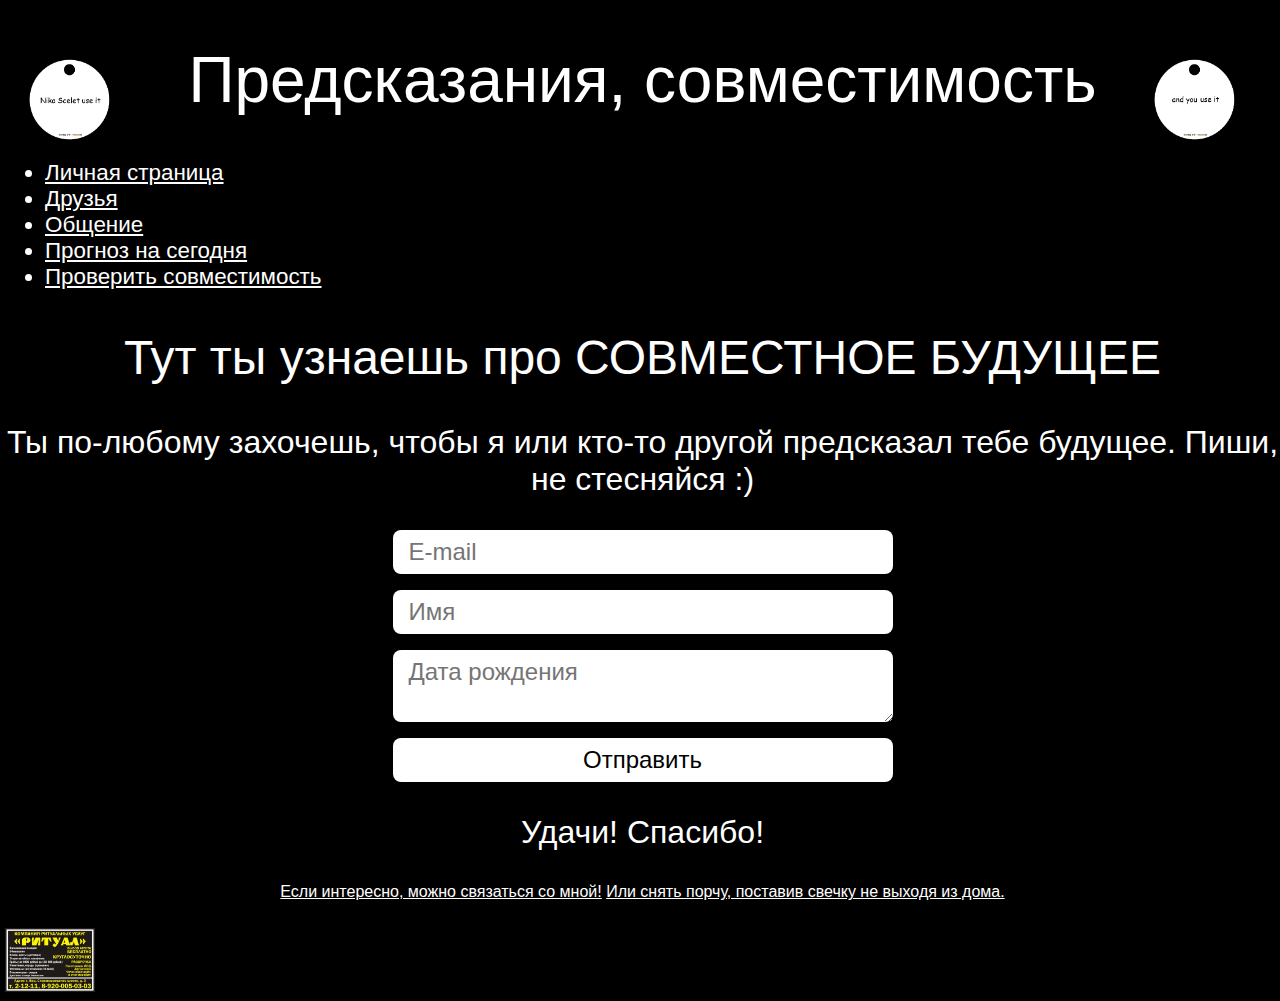
<file: index.html>
<!DOCTYPE html>
<html lang="ru">

<head>
    <meta name="тест на совместимость" content="гадание, астрология, мошенничество" />
    <meta charset="utf-8">
    <link rel="stylesheet" href="styles/index.css">
    <title>fortuneteller</title>
</head>

<body link="#fff" vlink="#fff" alink="#fff">
    <header class="header">
        <img src="img/lable.png" align="left" class="lable">
        <img src="img/lable1.png" align="right" class="lable">
        <h1 class="header_title" align="center">Предсказания, совместимость</h1>
    </header>

    <ul class="nav" align="left">
        <li><a href="https://zi2p.github.io/R-Web/profile">Личная страница</a></li>
        <li><a href="https://zi2p.github.io/R-Web/friends">Друзья</a></li>
        <li><a href="https://zi2p.github.io/R-Web/letters">Общение</a></li>
        <li><a href="https://zi2p.github.io/R-Web/prediction_today">Прогноз на сегодня</a></li>
        <li><a href="https://zi2p.github.io/R-Web/compatibility">Проверить совместимость</a></li>
    </ul>

    <article class="compatibility_future">
        <h2 class="text_compatibility" align="center">Тут ты узнаешь про СОВМЕСТНОЕ БУДУЩЕЕ</h2>
    </article>

    <article class="send_message">
        <h3 class="slogan" align="center">
            Ты по-любому захочешь, чтобы я или кто-то другой предсказал тебе будущее. Пиши, не стесняйся :)
        </h3>
        <form class="form">
            <input type="email" class="form_input" placeholder="E-mail">
            <input type="name" class="form_input" placeholder="Имя">
            <textarea class="date" placeholder="Дата рождения"></textarea>
            <button class="form_button" type="button">Отправить</button>
        <h3 class="slogan">Удачи! Спасибо!</h3>
        </form>
    </article>

    <footer>
        <h5>
            <a href="https://t.me/gedrargerym" rel="noopener">Если интересно, можно связаться со мной!</a>
            <a href="https://chasovnya-online.ru/category/postavit-svechku/" rel="noopener">Или снять порчу, поставив свечку не выходя из дома.</a>
        </h5>
    </footer>

    <img class="advertising" src="img/advertising.gif">
</body>
</html>
</file>
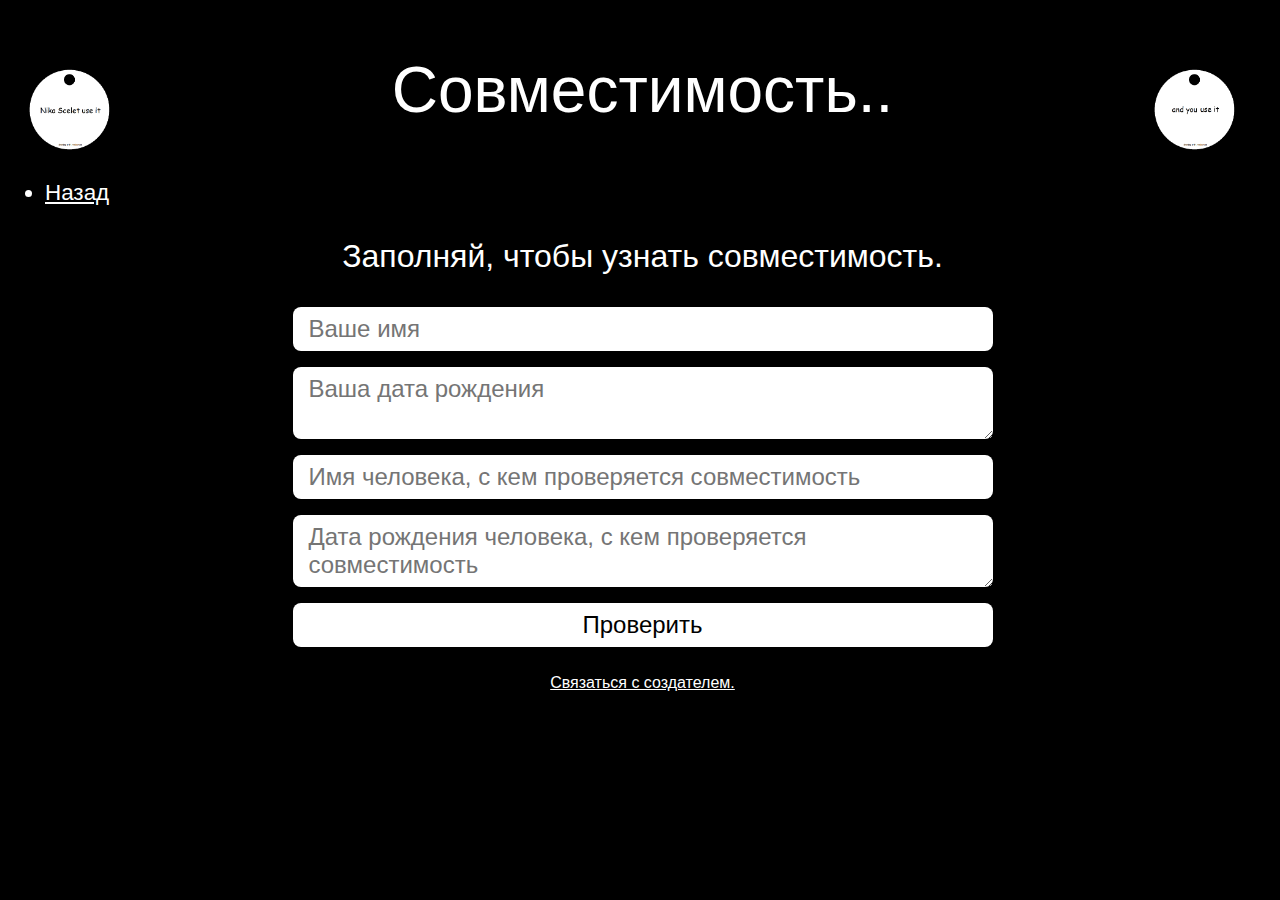
<file: compatibility.html>
<!DOCTYPE html>
<html lang="ru">

<head>
    <meta name="совместимость" content="гадание, астрология, мошенничество" />
    <meta charset="utf-8">
    <link rel="stylesheet" href="styles/index.css">
    <title>fortuneteller/compatibility</title>
</head>

<body link="#fff" vlink="#fff" alink="#fff">
    <header class="header">
        <img src="img/lable.png" align="left" class="lable">
        <img src="img/lable1.png" align="right" class="lable">
        <h2 class="header_title" align="center">Совместимость..</h2>
    </header>

    <ul class="nav">
        <li><a href="https://zi2p.github.io/R-Web">Назад</a></li>
    </ul>

    <article class="compatibility_message">
        <h3 class="slogan" align="center">
            Заполняй, чтобы узнать совместимость.
        </h3>
        <form class="people">
            <input type="name" class="form_input" placeholder="Ваше имя">
            <textarea class="date" placeholder="Ваша дата рождения"></textarea>
            <input type="name" class="form_input" placeholder="Имя человека, с кем проверяется совместимость">
            <textarea class="date" placeholder="Дата рождения человека, с кем проверяется совместимость"></textarea>
            <button class="form_button" type="button" href="https://fortuneteller/compatibility/result">Проверить</button>
        </form>
    </article>

    <footer>
        <h5>
            <a href="https://t.me/gedrargerym" rel="noopener">Связаться с создателем.</a>
        </h5>
    </footer>
</body>
</html>
</file>
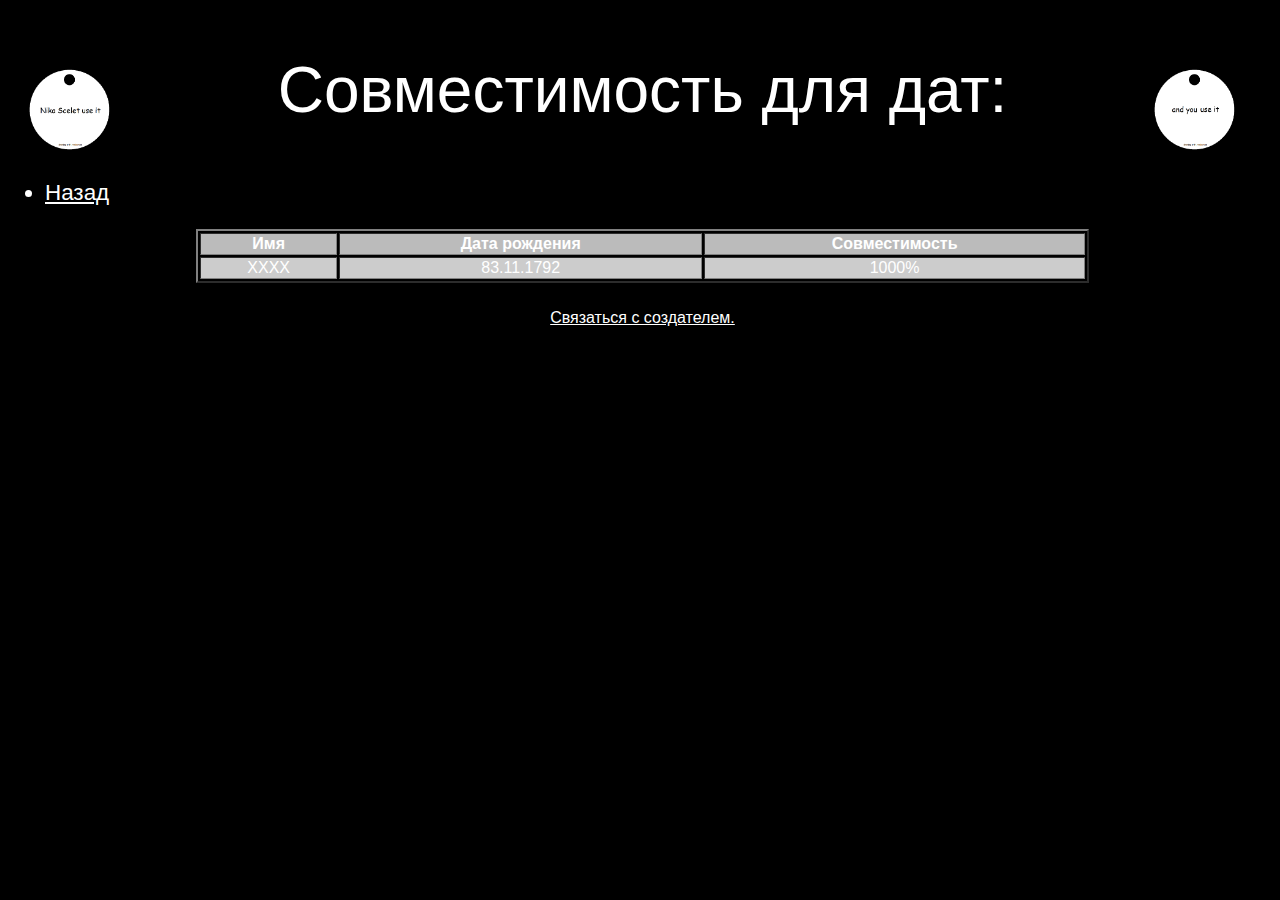
<file: forecasts.html>
<!DOCTYPE html>
<html lang="ru">

<head>
    <meta name="личные предсказания пользователя" content="гадание, астрология, мошенничество" />
    <meta charset="utf-8">
    <link rel="stylesheet" href="styles/index.css">
    <title>fortuneteller/profile/forecasts</title>
</head>

<body link="#fff" vlink="#fff" alink="#fff">
    <header class="header">
        <img src="img/lable.png" align="left" class="lable">
        <img src="img/lable1.png" align="right" class="lable">
        <h2 class="header_title" align="center">Совместимость для дат:</h2>
    </header>

    <ul class="nav">
        <li><a href="https://zi2p.github.io/R-Web/profile">Назад</a></li>
    </ul>

    <article class="forecasts" align="center">
        <table border="2" align="center">
            <tr>
                <th>Имя</th><th>Дата рождения</th><th>Совместимость</th>
            </tr>
            <tr>
                <td>ХХХХ</td><td>83.11.1792</td><td>1000%</td>
            </tr>
        </table>
        <!--<h4>not found</h4>-->
    </article>


    <footer>
        <h5>
            <a href="https://t.me/gedrargerym" rel="noopener">Связаться с создателем.</a>
        </h5>
    </footer>
</body>
</html>
</file>
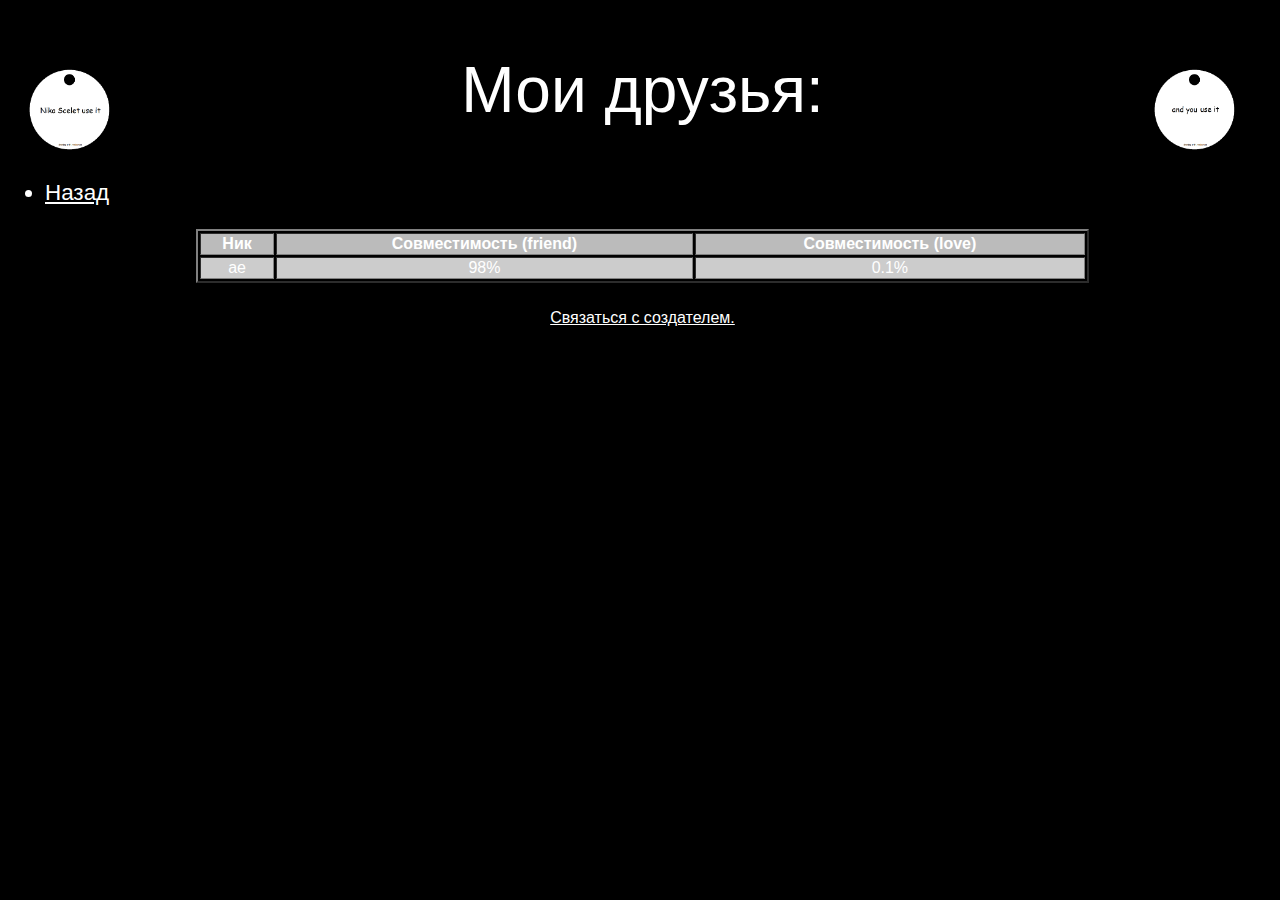
<file: friends.html>
<!DOCTYPE html>
<html lang="ru">

<head>
    <meta name="друзья пользователя" content="гадание, астрология, мошенничество" />
    <meta charset="utf-8">
    <link rel="stylesheet" href="styles/index.css">
    <title>fortuneteller/friends</title>
</head>

<body link="#fff" vlink="#fff" alink="#fff">
    <header class="header">
        <img src="img/lable.png" align="left" class="lable">
        <img src="img/lable1.png" align="right" class="lable">
        <h2 class="header_title" align="center">Мои друзья:</h2>
    </header>
    
    <ul class="nav">
        <li><a href="https://zi2p.github.io/R-Web">Назад</a></li>
    </ul>

    <article class="friends" align="center">
        <table border="2" align="center">
            <tr>
                <th>Ник</th><th>Совместимость (friend)</th><th>Совместимость (love)</th>
            </tr>
            <tr>
                <td>ae</td><td>98%</td><td>0.1%</td>
            </tr>
        </table>
        <!--<h4>not found</h4>-->
    </article>

    <footer>
        <h5>
            <a href="https://t.me/gedrargerym" rel="noopener">Связаться с создателем.</a>
        </h5>
    </footer>
</body>
</html>
</file>
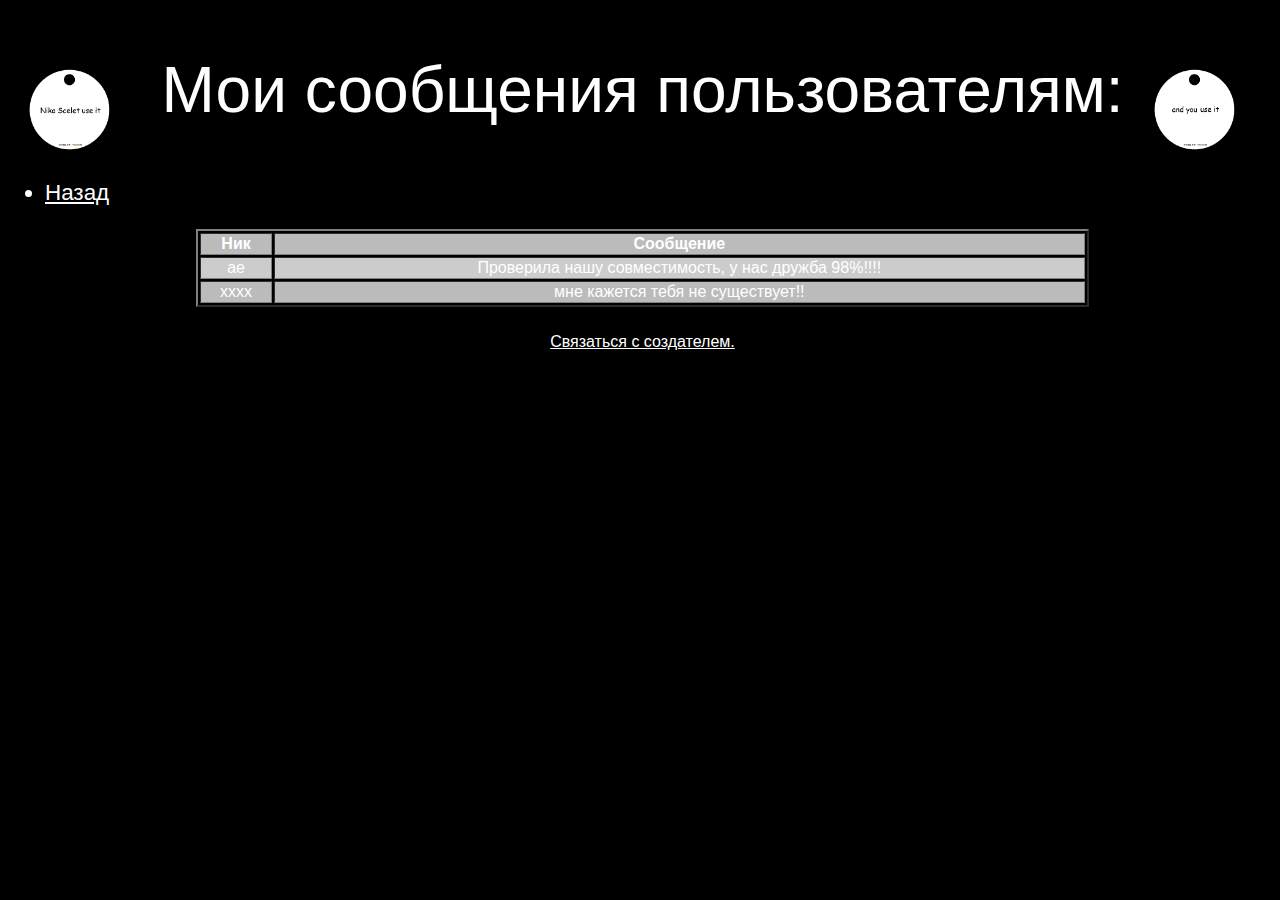
<file: letters.html>
<!DOCTYPE html>
<html lang="ru">

<head>
    <meta name="сообщения пользователя" content="гадание, астрология, мошенничество" />
    <meta charset="utf-8">
    <link rel="stylesheet" href="styles/index.css">
    <title>fortuneteller/letters</title>
</head>

<body link="#fff" vlink="#fff" alink="#fff">
    <header class="header">
        <img src="img/lable.png" align="left" class="lable">
        <img src="img/lable1.png" align="right" class="lable">
        <h2 class="header_title" align="center">Мои сообщения пользователям:</h2>
    </header>

    <ul class="nav">
        <li><a href="https://zi2p.github.io/R-Web">Назад</a></li>
    </ul>

    <article class="leters" align="center">
        <table border="2" align="center">
            <tr>
                <th>Ник</th><th>Сообщение</th>
            </tr>
            <tr>
                <td>ae</td><td>Проверила нашу совместимость, у нас дружба 98%!!!!</td>
            </tr>
            <tr>
                <td>xxxx</td><td>мне кажется тебя не существует!!</td>
            </tr>
        </table>
        <!-- not found -->
    </article>

    <footer>
        <h5>
            <a href="https://t.me/gedrargerym" rel="noopener">Связаться с создателем.</a>
        </h5>
    </footer>
</body>
</html>
</file>
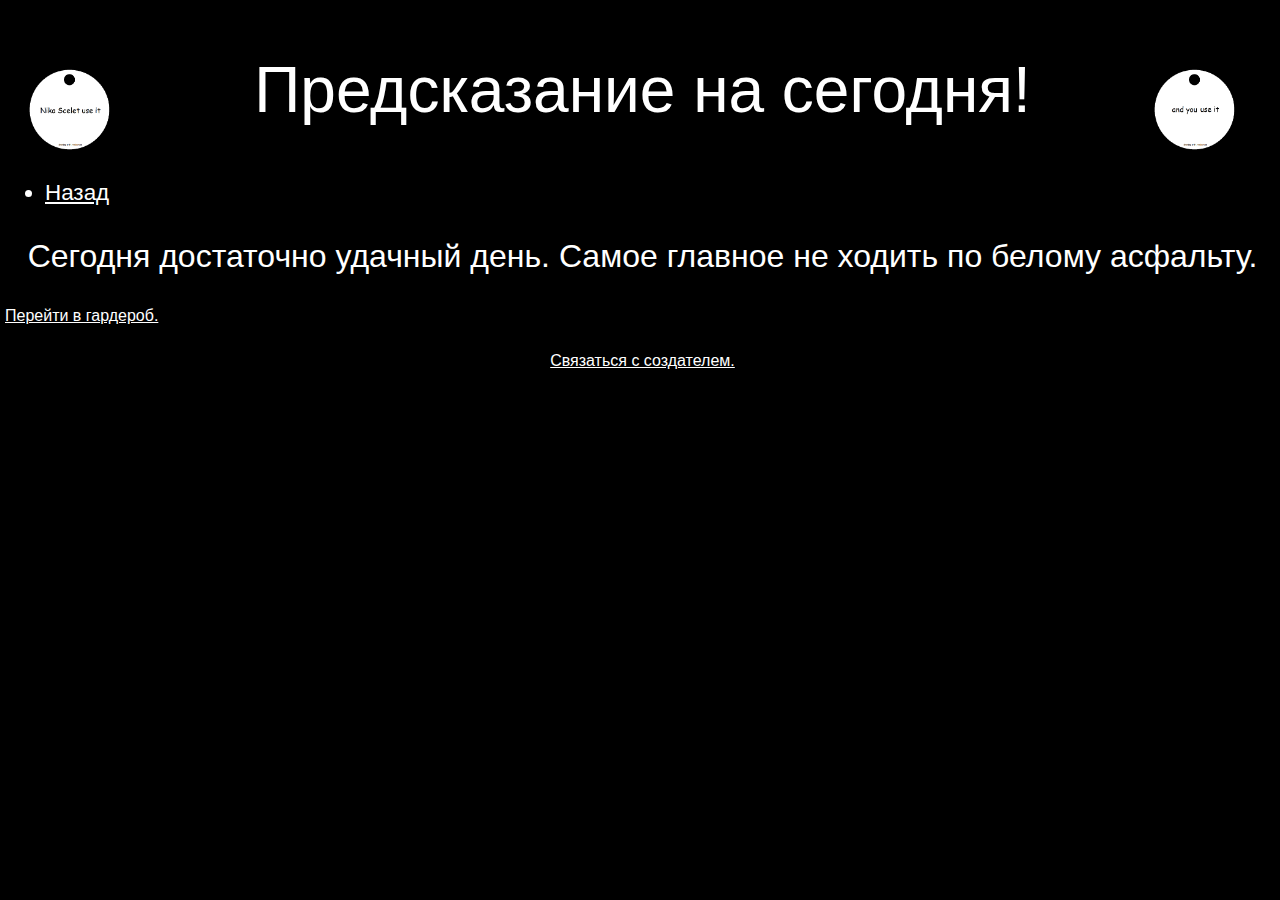
<file: prediction_today.html>
<!DOCTYPE html>
<html lang="ru">

<head>
    <meta name="предсказание на сегодня" content="гадание, астрология, мошенничество" />
    <meta charset="utf-8">
    <link rel="stylesheet" href="styles/index.css">
    <title>fortuneteller/prediction_today</title>
</head>

<body link="#fff" vlink="#fff" alink="#fff">
    <header class="header">
        <img src="img/lable.png" align="left" class="lable">
        <img src="img/lable1.png" align="right" class="lable">
        <h2 class="header_title" align="center">Предсказание на сегодня!</h2>
    </header>

    <ul class="nav">
        <li><a href="https://zi2p.github.io/R-Web">Назад</a></li>
    </ul>

    <article class="prediction_today">
        <h3 class="message" align="center">Сегодня достаточно удачный день. Самое главное не ходить по белому асфальту.</h3>
    </article>

    <div class="wear">
        <a href="https://zi2p.github.io/R-Web/wardrobe">Перейти в гардероб.</a>
    </div>

    <footer>
        <h5>
            <a href="https://t.me/gedrargerym" rel="noopener">Связаться с создателем.</a>
        </h5>
    </footer>
</body>
</html>
</file>
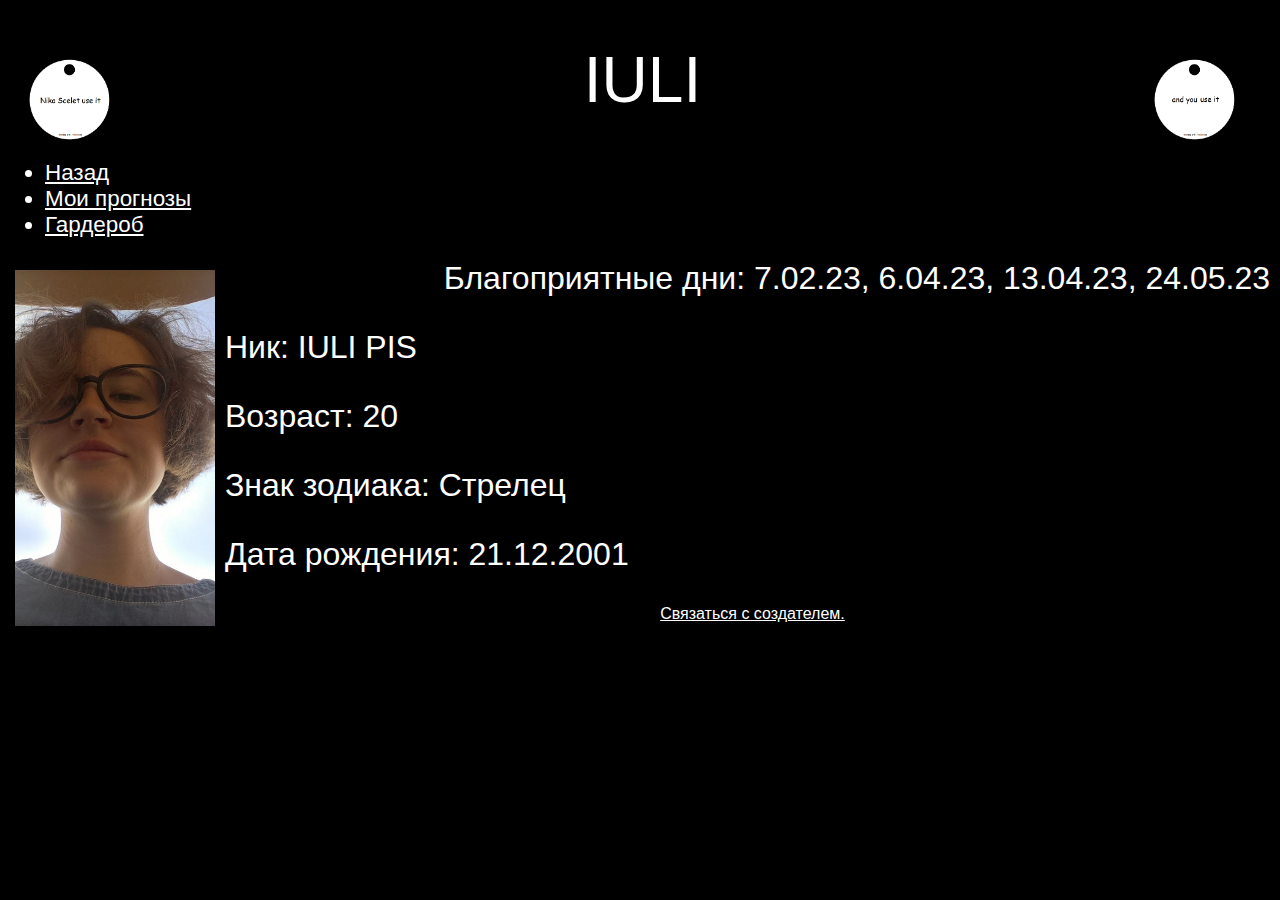
<file: profile.html>
<!DOCTYPE html>
<html lang="ru">

<head>
    <meta name="личная страница пользователя" content="гадание, астрология, мошенничество" />
    <meta charset="utf-8">
    <link rel="stylesheet" href="styles/index.css">
    <title>fortuneteller/profile</title>
</head>

<body link="#fff" vlink="#fff" alink="#fff">
    <header class="header">
        <img src="img/lable.png" align="left" class="lable">
        <img src="img/lable1.png" align="right" class="lable">
        <h1 class="header_title" align="center">IULI</h1>
    </header>

    <ul class="nav">
        <li><a href="https://zi2p.github.io/R-Web">Назад</a></li>
        <li><a href="https://zi2p.github.io/R-Web/forecasts">Мои прогнозы</a></li>
        <li><a href="https://zi2p.github.io/R-Web/wardrobe">Гардероб</a></li>
    </ul>

    <article class="information">
        <img src="img/my_face.jpg" class="face" align="left">
        <h3 class="good_days" align="right">
            Благоприятные дни:
            7.02.23, 6.04.23, 13.04.23, 24.05.23
        </h3>
        <h3 class="first_name_&_second_name"> Ник: IULI PIS</h3>
        <h3 class="old"> Возраст: 20</h3>
        <h3 class="goroscope"> Знак зодиака: Стрелец</h3>
        <h3 class="birthday"> Дата рождения: 21.12.2001</h3>
    </article>

    <footer>
        <h5>
            <a href="https://t.me/gedrargerym" rel="noopener">Связаться с создателем.</a>
        </h5>
    </footer>
</body>
</html>
</file>
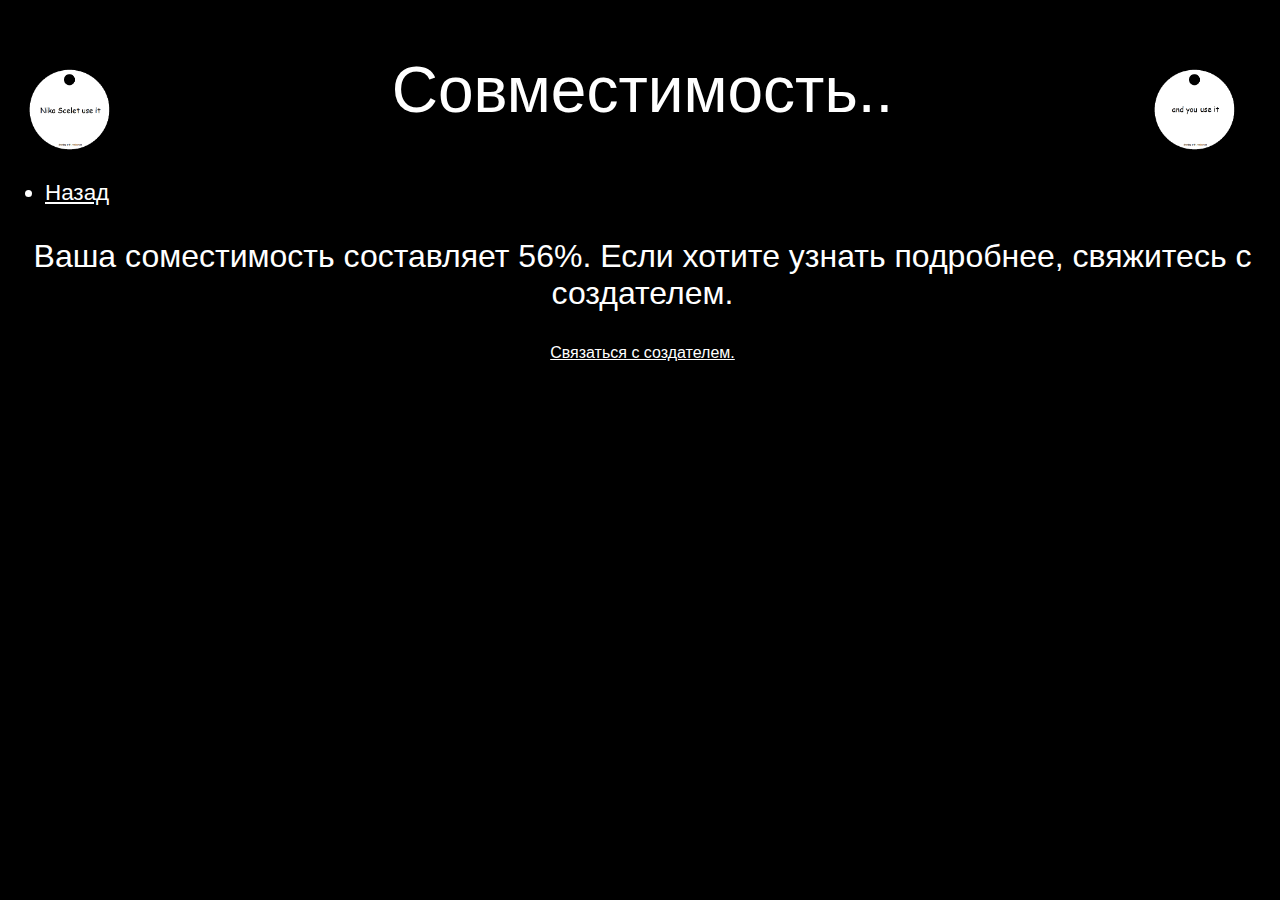
<file: result.html>
<!DOCTYPE html>
<html lang="ru">

<head>
    <meta name="результат совместимости" content="гадание, астрология, мошенничество" />
    <meta charset="utf-8">
    <link rel="stylesheet" href="styles/index.css">
    <title>fortuneteller/compatibility/result</title>
</head>

<body link="#fff" vlink="#fff" alink="#fff">
    <header class="header">
        <img src="img/lable.png" align="left" class="lable">
        <img src="img/lable1.png" align="right" class="lable">
        <h2 class="header_title" align="center">Совместимость..</h2>
    </header>

    <ul class="nav">
        <li><a href="https://zi2p.github.io/R-Web">Назад</a></li>
    </ul>

    <article class="compatibility_message">
        <p class="slogan" align="center">Ваша соместимость составляет 56%. Если хотите узнать подробнее, свяжитесь с создателем.</p>
    </article>

    <footer>
        <h5>
            <a href="https://t.me/gedrargerym" rel="noopener">Связаться с создателем.</a>
        </h5>
    </footer>
</body>
</html>
</file>
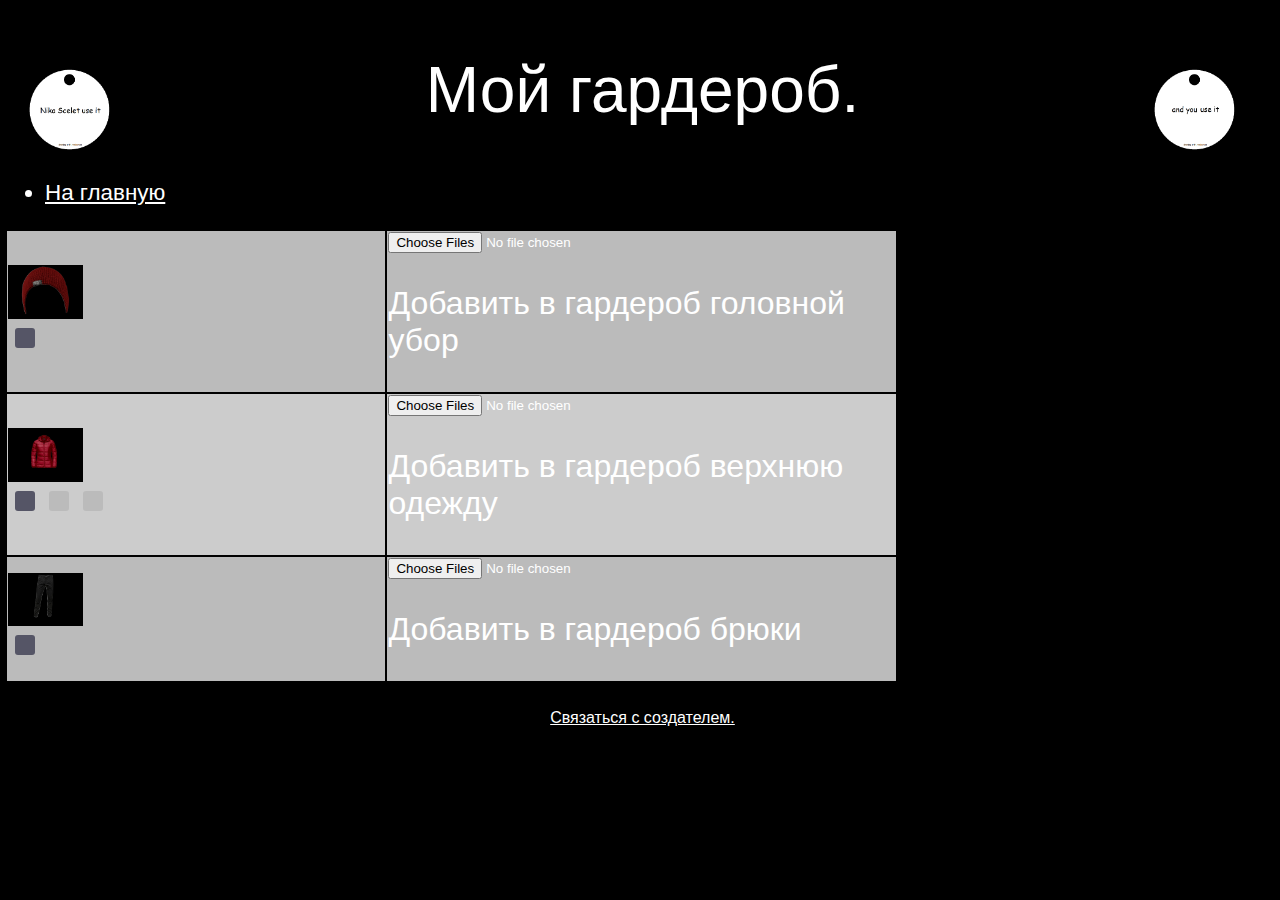
<file: wardrobe.html>
<!DOCTYPE html>
<html lang="ru">

<head>
    <meta name="мне нечего надеть" content="гадание, астрология, мошенничество" />
    <meta charset="utf-8">
    <link rel="stylesheet" href="styles/index.css">
    <title>fortuneteller/profile/wardrobe</title>
</head>

<body link="#fff" vlink="#fff" alink="#fff">
    <header class="header">
        <img src="img/lable.png" align="left" class="lable">
        <img src="img/lable1.png" align="right" class="lable">
        <h2 class="header_title" align="center">Мой гардероб.</h2>
    </header>

    <ul class="nav">
        <li><a href="https://zi2p.github.io/R-Web">На главную</a></li>
    </ul>    

    <table>
        <tr><td>
            <!-- кепки -->
            <div class="sim-slider" id="first">
                <ul class="sim-slider-list">
                    <li><img src="img/black_back.png" alt="screen"></li>
                    <li class="sim-slider-element"><img src="img/cap1.png" alt="1"></li>
                    <li class="sim-slider-element"><img src="img/cap2.png" alt="2"></li>
                    <li class="sim-slider-element"><img src="img/cap3.png" alt="3"></li>
                </ul>
                <div class="sim-slider-arrow-left"></div>
                <div class="sim-slider-arrow-right"></div>
                <div class="sim-slider-dots"></div>
            </div>
        </td><td>
            <div class="upload-file__wrapper">
                <input
                    type="file"
                    name="files[]"
                    id="upload-file__input_1"
                    class="upload-file__input"
                    accept=".png"
                    multiple
                >
                <label class="upload-file__label" for="upload-file__input_1">
                    <span class="upload-file__text"><h3> Добавить в гардероб головной убор</h3></span>
                </label>
            </div>
        </td>
    </tr> 

        <tr><td>
            <!-- куртки -->
            <div class="sim-slider" id="second">
                <ul class="sim-slider-list">
                    <li><img src="img/black_back.png" alt="screen"></li> 
                    <li class="sim-slider-element"><img src="img/kurtka1.png" alt="1"></li>
                    <li class="sim-slider-element"><img src="img/kurtka2.png" alt="2"></li>
                    <li class="sim-slider-element"><img src="img/kurtka3.png" alt="3"></li>
                </ul>
                <div class="sim-slider-arrow-left"></div>
                <div class="sim-slider-arrow-right"></div>
                <div class="sim-slider-dots"></div>
            </div>
        </td> <td>
            <div class="upload-file__wrapper">
                <input
                    type="file"
                    name="files[]"
                    id="upload-file__input_1"
                    class="upload-file__input"
                    accept=".png"
                    multiple
                >
                <label class="upload-file__label" for="upload-file__input_1">
                    <span class="upload-file__text"><h3> Добавить в гардероб верхнюю одежду</h3></span>
                </label>
            </div>
        </td></tr>

        <tr><td>
            <!-- джинсы -->
            <div class="sim-slider" id="third">
                <ul class="sim-slider-list">
                    <li><img src="img/black_back.png" alt="screen"></li>
                    <li class="sim-slider-element"><img src="img/jeance1.png" alt="1"></li>
                    <li class="sim-slider-element"><img src="img/jeance2.png" alt="2"></li>
                    <li class="sim-slider-element"><img src="img/jeance3.png" alt="3"></li>
                </ul>
                <div class="sim-slider-arrow-left"></div>
                <div class="sim-slider-arrow-right"></div>
                <div class="sim-slider-dots"></div>
            </div>
        </td>
        <td>
            <div class="upload-file__wrapper">
                <input
                    type="file"
                    name="files[]"
                    id="upload-file__input_1"
                    class="upload-file__input"
                    accept=".png"
                    multiple
                >
                <label class="upload-file__label" for="upload-file__input_1">
                    <span class="upload-file__text"><h3> Добавить в гардероб брюки</h3></span>
                </label>
            </div>
        </td>
    </tr>
    </table>


    
    <footer>
        <h5>
            <a href="https://t.me/gedrargerym" rel="noopener">Связаться с создателем.</a>
        </h5>
    </footer>
    <script src="slider.js"></script>
    <script>
        new Slider("first"); 
        new Slider("second");
        new Slider("third");
    </script>
</body>
</html>
</file>
<file: styles/index.css>
body {
  margin: 5px 0 5px 5px;
  font-family: "Comic Sans MS", sans-serif;
  color: #fff;
  background-color: #000;
 }

h1 {
  position: right;
  font-size: 4em;
  font-weight: 70;
}

h2 {
  position: relative;
  font-size: 3em;
  font-weight: 70;
}

h3 {
  position: relative;
  font-size: 2em;
  font-weight: 70;
}

h4 {
  position: relative;
  font-size: 1.5em;
  font-weight: 70;
}

h5 {
  position: relative;
  font-size: 1em;
  font-weight: 70;
  text-align: center;
  color: #fff;
}

p {
  position: relative;
  font-size: 2em;
  font-weight: 30;
}

footer {
  color: #fff;
}

.lable {
  width: 150px;
  position: sticky;
}

.face {
  width: 200px;
  margin: 10px; 
}

.advertising {
  width: 90px; 
  box-align: center;
}

.header_title {
  position: right;
  font-size: 4em;
  font-weight: 70;
}

.nav {
  position: right;
  font-size: 1.4em;
  font-weight: 70;
  color: #fff;
}

.form {
  position: relative;
  width: 500px;
  margin: 0 auto;
  text-align: center;
}

.people {
  position: relative;
  width: 700px;
  margin: 0 auto;
  text-align: center;
}

.form_input,
.form_button,
.date {
  display: block;
  box-sizing: border-box;
  font-family: "Comic Sans MS", sans-serif;
  width: 100%;
  margin-bottom: 16px;
  padding: 8px 16px;
  transition: transform 0.3s ease-out;
  border: none;
  border-radius: 8px;
  outline: none;
  font-size: 1.5em;
  font-weight: 300;
  color: #000;
  background-color: #fff;
}

.form_button:hover {
  transition: transform 0.3s ease-out;
  transform: scale(1.02, 1.02);
  box-shadow: rgba(255, 255, 255, 0.853) 0 0 16px 2px;
}

.good_days {
  margin: 10px;
}


img {
  width: 20%;  
  position: relative;
}

/* General styles */
.sim-slider {
  position: relative;
  align-content: center;
  width: 100%;
  height: 100%;
  margin: 0;
  padding: 0;
}

.sim-slider-list {
  margin: 0;
  padding: 0;
  list-style-type: none;
  position: relative;
  align-content: center
}

.sim-slider-element {
  width: 100%;
  transition: opacity 1s ease-in;
  opacity: 0;
  position: absolute;
  z-index: 2;
  left: 0;
  top: 0;
  display: block;
  align-content: center
}

/* Navigation item styles */
div.sim-slider-arrow-left,
div.sim-slider-arrow-right {
  position: absolute;
  cursor: pointer;
  opacity: 0.6;
  z-index: 4;
  align-content: center
}

div.sim-slider-arrow-left {
  left: 10px;
  top: 40%;
  display: block;
}

div.sim-slider-arrow-right {
  right: 10px;
  top: 40%;
  display: block;
}

div.sim-slider-arrow-left:hover {
  opacity: 1.0;
}

div.sim-slider-arrow-right:hover {
  opacity: 1.0;
}

div.sim-slider-dots {
  width: 40%;
  height: auto;
  left: 0;
  bottom: 0;
  z-index: 3;
  align-content: center
}

span.sim-dot {
  width: 10px;
  height: 10px;
  margin: 5px 7px;
  padding: 5px;
  display: inline-block;
  background-color: #BBB;
  border-radius: 3px;
  cursor: pointer;
  align-content: center
}

table {
  width: 70%;
  align-content: center
}

tr:nth-child(even) {
   background: #CCC; 
  }
tr:nth-child(odd) { 
  background: #bbb; 
}

/* upload-file */
.upload-file__label .upload-file__text,
.upload-file__label .upload-file__icon path {
    transition: .25s ease;
}

.upload-file__label:hover .upload-file__text {
    color: #bbb;
}

.upload-file__label:hover .upload-file__icon path {
    fill: #bbb;
}

.upload-file__label:hover {
    border: 2px dashed #bbb;
}

@media screen and (max-width:991px) {
  .sim-slider {
      display: none;
  }
}
</file>
